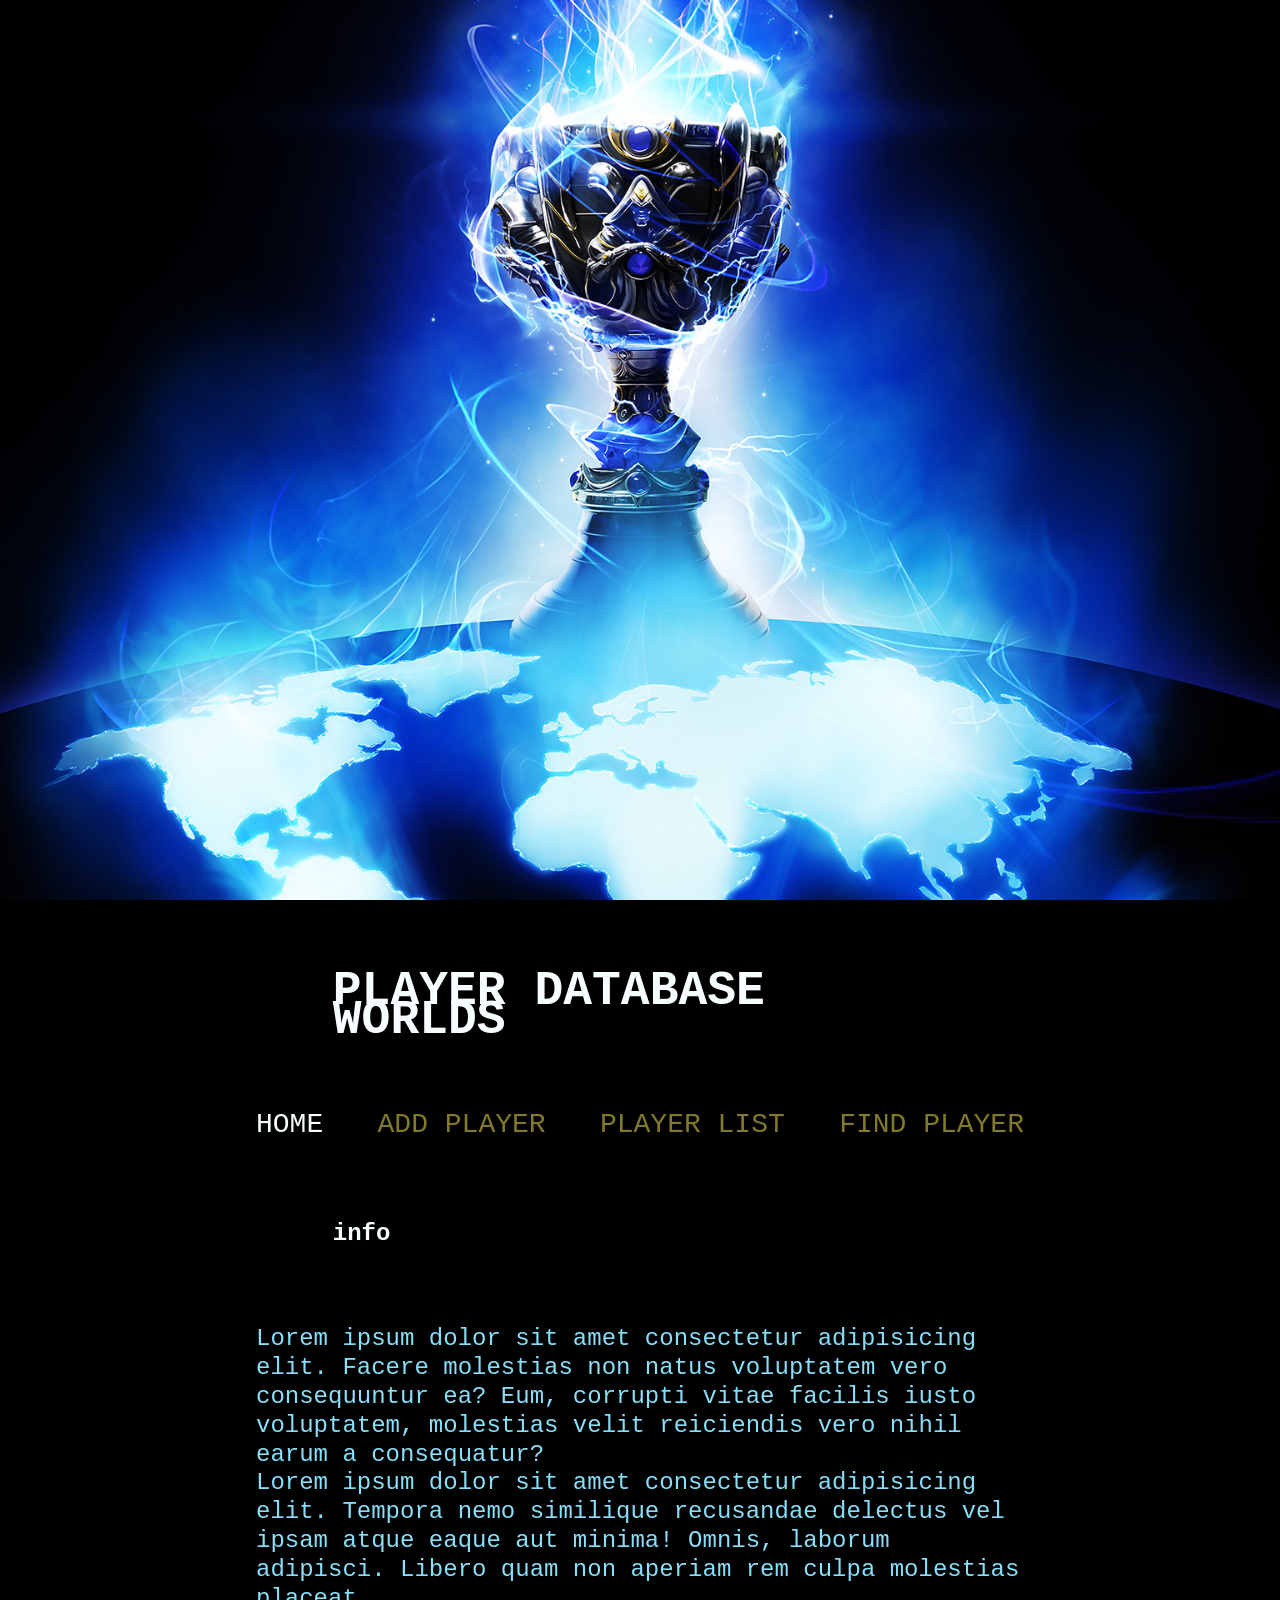
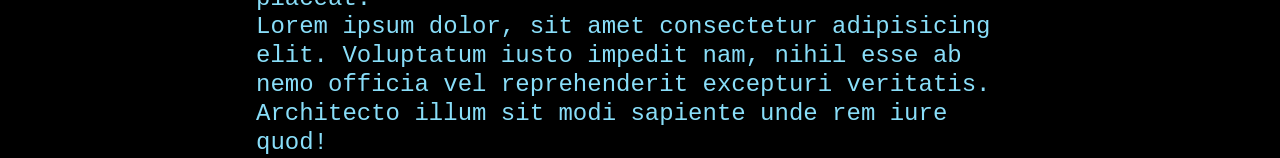
<file: web/index.html>
<!DOCTYPE html>
<html lang="nl">
<head>
    <meta charset="UTF-8">
    <meta name="viewport" content="width=device-width, initial-scale=1.0">
    <link rel="stylesheet" href="style.css" type="text/css">
    <title>HOME</title>
    <div class="bg"></div>
</head>
<body class="body">
    <header>
        <h1>PLAYER DATABASE WORLDS</h1>
    </header>
    <nav>
        <ul>
            <li><a href="index.html" class="kleur">HOME</a></li>
            <li><a href="add.jsp">ADD PLAYER</a></li>
            <li><a href="servlet?task=overview">PLAYER LIST</a></li>
            <li><a href="find.html" >FIND PLAYER</a></li>
        </ul>
    </nav>
    <article>
        <h2>info</h2>
        <p>Lorem ipsum dolor sit amet consectetur adipisicing elit. Facere molestias non natus voluptatem vero consequuntur ea? Eum, corrupti vitae facilis iusto voluptatem, molestias velit reiciendis vero nihil earum a consequatur?</p>
        <p>Lorem ipsum dolor sit amet consectetur adipisicing elit. Tempora nemo similique recusandae delectus vel ipsam atque eaque aut minima! Omnis, laborum adipisci. Libero quam non aperiam rem culpa molestias placeat.</p>
        <p>Lorem ipsum dolor, sit amet consectetur adipisicing elit. Voluptatum iusto impedit nam, nihil esse ab nemo officia vel reprehenderit excepturi veritatis. Architecto illum sit modi sapiente unde rem iure quod!</p>
    </article>
</body>
</html>
</file>
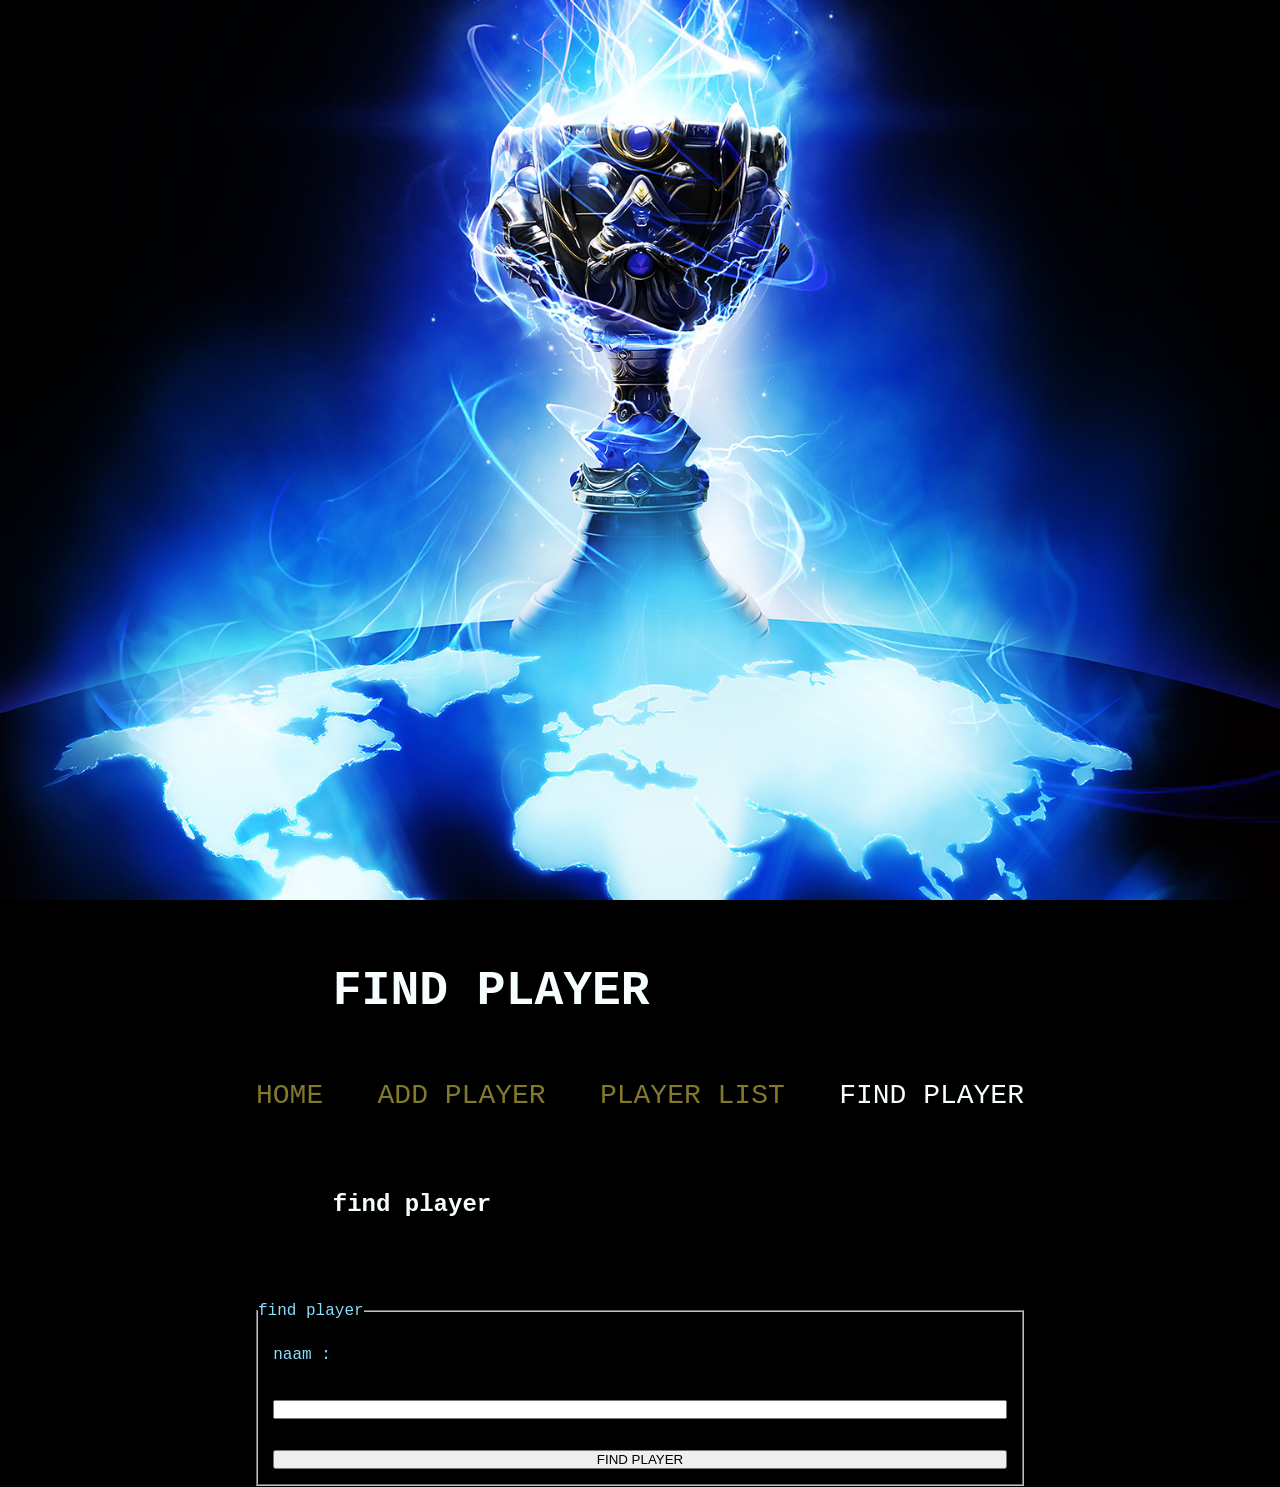
<file: web/find.html>
<!DOCTYPE html>
<html lang="nl">
<head>
    <meta charset="UTF-8">
    <meta name="viewport" content="width=device-width, initial-scale=1.0">
    <link rel="stylesheet" href="style.css" type="text/css">
    <title>speler toevoegen</title>
</head>
<body class="body">
<div class="bg"></div>
<header>
    <h1>FIND PLAYER</h1>
</header>
<nav>
    <ul>
        <li><a href="index.html" >HOME</a></li>
        <li><a href="add.jsp">ADD PLAYER</a></li>
        <li><a href="servlet?task=overview">PLAYER LIST</a></li>
        <li><a href="find.html" class="kleur">FIND PLAYER</a></li>
    </ul>
</nav>
<article>
    <h2>find player</h2>
    <form action="servlet?task=find" method="POST">
        <fieldset class="formulier">
            <legend>find player</legend>
            <label for="naam">naam :</label>
            <input type="text" name="naam" id="naam" required="">
            <input type="submit" value="FIND PLAYER">
        </fieldset>
    </form>
</article>
</body>
</html>
</file>
<file: web/style.css>
.body header , .body nav , .body article{
    max-width: 60%;
    margin-left: auto;
    margin-right: auto;
}

*{
    padding: 0;
    margin: 0;
}

html{
    background-color: #000000;
}

nav ul, h1{
    list-style-type: none;
    display: flex;
    flex-direction: row;
    justify-content: space-between;
}

body{
    background-color: #EEE;
    font-family : 'Lucida Console', monospace;
    font-size: 100%;
    line-height: 1.8em;
}
body, html {
    height: 100%;
    margin: 0;
  }
  
  .bg {
    background-image: url(worlds2.jpg);
    height: 100%; 
    background-position: center;
    background-repeat: no-repeat;
    background-size: cover;
  }

  h1{
      margin: 10%;
      font-size: 300%;
      color: #F7FEFF;
  }

  h2{
      margin: 10%;
      font-size: 275%;
      color: #F7FEFF;
  }

  li a {
    font-size: 175%;
    color: #83792A;
    text-decoration: none;    
  }

  .kleur{
    color:#F7FEFF;
}

article h2 , article p{
    font-size: 150%;

}

.formulier{
    display: grid;
    grid-template-columns: 1fr;
    color: #89DEF9;
}

article{
    margin: 50px;
}

.tabel {
    width: 90%;
    margin: 5%;
}

table, th, td {
    border: 1px solid #83792A;
    color: #89DEF9;
  }

th,td {
    text-align: center;
}

p , .find ,a{
    color: #89DEF9;
}

.find {
    margin: 25px;
}

input,label{
    margin: 2%;
  }
</file>
